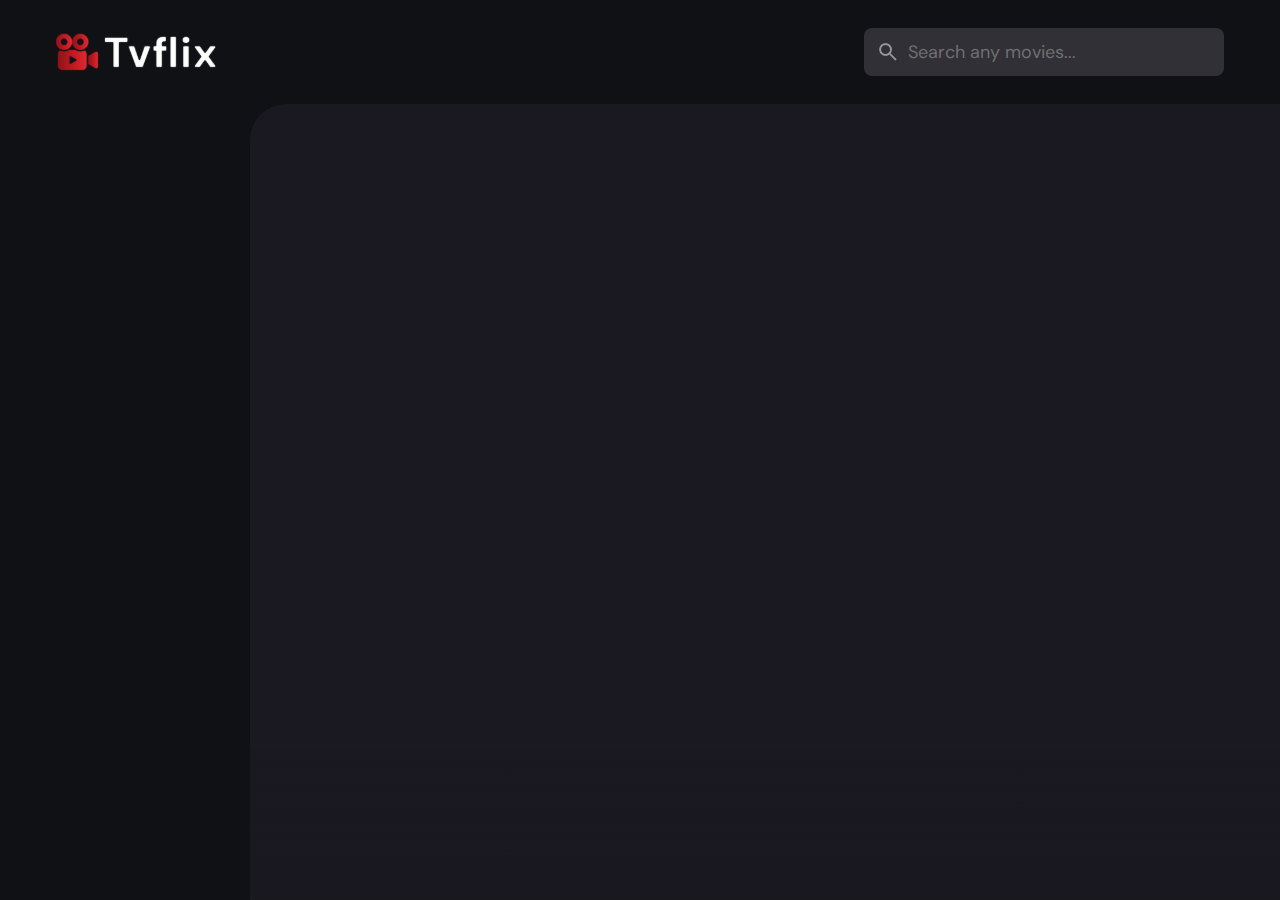
<file: index.html>
<!DOCTYPE html>
<html lang="en">
<head>
    <meta charset="UTF-8">
    <meta http-equiv="X-UA-Compatible" content="IE=edge">
    <meta name="viewport" content="width=device-width, initial-scale=1.0">
    <!-- 
        - primary meta tags
    -->
    <title>Tvflix</title>
    <meta name="title" content="Tvflix">
    <meta name="description" content="Tvflix is a popular move app made by simanto roy">

    <!-- 
        - favicon
    -->
    <link rel="shortcut icon" href="./favicon.svg" type="image/svg+xml">

    <!-- 
        - google font link
    -->
    <link rel="preconnect" href="https://fonts.googleapis.com">
    <link rel="preconnect" href="https://fonts.gstatic.com" crossorigin>
    <link href="https://fonts.googleapis.com/css2?family=DM+Sans:wght@400;700&display=swap" rel="stylesheet">

    <!--  
        - custom css link
    -->
    <link rel="stylesheet" href="./assets/css/style.css">

    <!--  
        - custom js link
    -->
    <script src="./assets/js/global.js" defer></script>
    <script src="./assets/js/index.js" type="module"></script>
</head>
<body>
    
    <!--  
        - #HEADER
    -->

    <header class="header">

        <a href="./index.html" class="logo">
            <img src="./assets/images/logo.svg" width="140" height="32" alt="Tvflix home">
        </a>

        <div class="search-box" search-box>
            <div class="search-wrapper" search-wrapper>
                <input type="text" name="search" aria-label="search movies" placeholder="Search any movies..." class="search-field" autocomplete="off" search-field>

                <img src="./assets/images/search.png" width="24" height="24" alt="search" class="leading-icon">
            </div>

            <button class="search-btn" search-toggler>
                <img src="./assets/images/close.png" width="24" height="24" alt="close search box">
            </button>

        </div>

        <button class="search-btn" search-toggler menu-close>
            <img src="./assets/images/search.png" width="24" height="24" alt="open search box">
        </button>

        <button class="menu-btn" menu-btn menu-toggler>
            <img src="./assets/images/menu.png" width="24" height="24" alt="open-menu" class="menu">
            <img src="./assets/images/menu-close.png" width="24" height="24" alt="close menu" class="close">
        </button>

    </header>



    <main>

        <!-- 
            - #SIDEBAR
        -->

        <nav class="sidebar" sidebar></nav>
        <div class="overlay" overlay menu-toggler></div>


        <article class="container" page-content></article>
    </main>

</body>
</html>
</file>
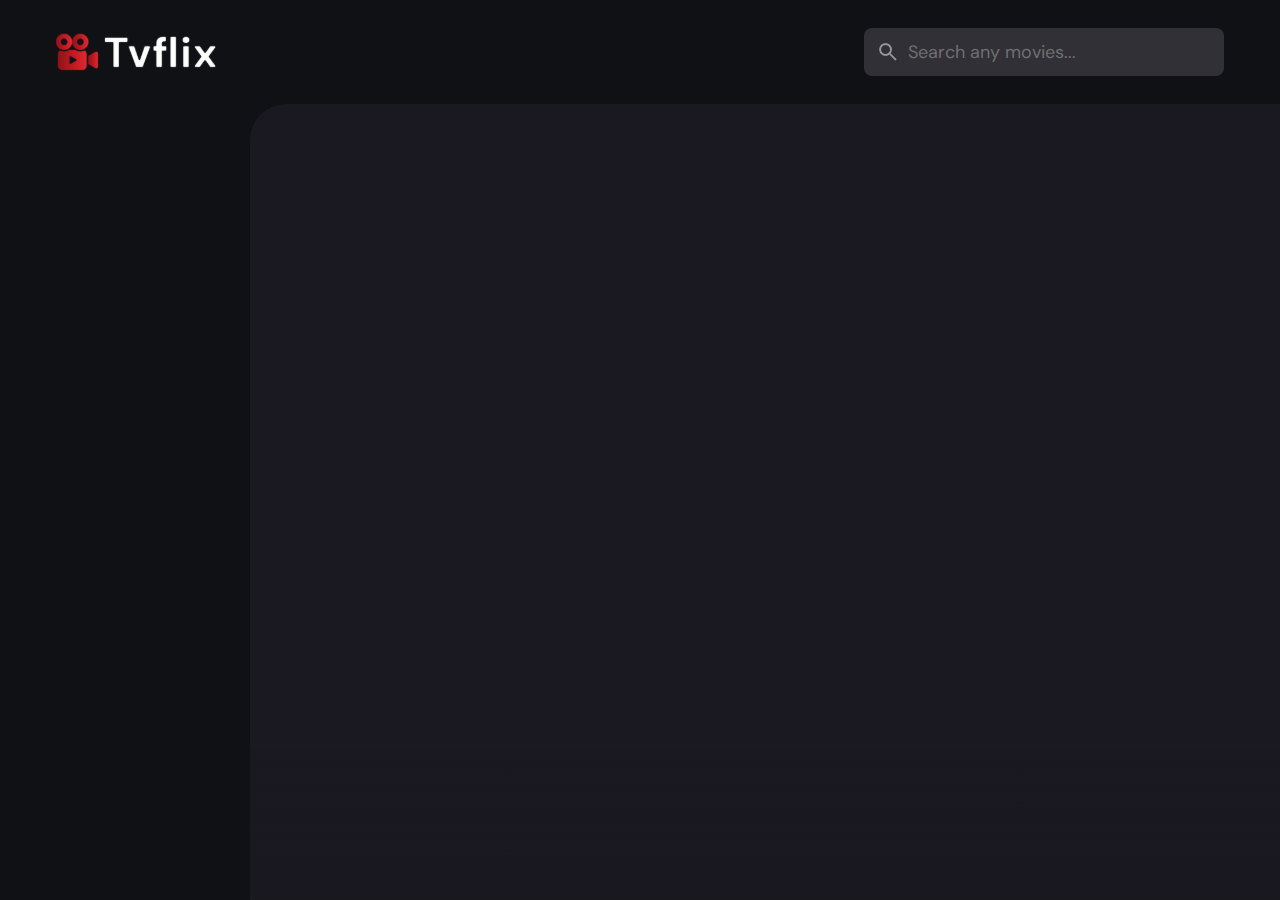
<file: detail.html>
<!DOCTYPE html>
<html lang="en">
<head>
    <meta charset="UTF-8">
    <meta http-equiv="X-UA-Compatible" content="IE=edge">
    <meta name="viewport" content="width=device-width, initial-scale=1.0">
    <!-- 
        - primary meta tags
    -->
    <title></title>
    <meta name="title" content="Tvflix">
    <meta name="description" content="Tvflix is a popular move app made by simanto roy">

    <!-- 
        - favicon
    -->
    <link rel="shortcut icon" href="./favicon.svg" type="image/svg+xml">

    <!-- 
        - google font link
    -->
    <link rel="preconnect" href="https://fonts.googleapis.com">
    <link rel="preconnect" href="https://fonts.gstatic.com" crossorigin>
    <link href="https://fonts.googleapis.com/css2?family=DM+Sans:wght@400;700&display=swap" rel="stylesheet">

    <!--  
        - custom css link
    -->
    <link rel="stylesheet" href="./assets/css/style.css">

    <!--  
        - custom js link
    -->
    <script src="./assets/js/global.js" defer></script>
    <script src="./assets/js/detail.js" type="module"></script>
</head>
<body>
    
    <!--  
        - #HEADER
    -->

    <header class="header">

        <a href="./index.html" class="logo">
            <img src="./assets/images/logo.svg" width="140" height="32" alt="Tvflix home">
        </a>

        <div class="search-box" search-box>
            <div class="search-wrapper" search-wrapper>
                <input type="text" name="search" aria-label="search movies" placeholder="Search any movies..." class="search-field" autocomplete="off" search-field>

                <img src="./assets/images/search.png" width="24" height="24" alt="search" class="leading-icon">
            </div>

            <button class="search-btn" search-toggler>
                <img src="./assets/images/close.png" width="24" height="24" alt="close search box">
            </button>

        </div>

        <button class="search-btn" search-toggler menu-close>
            <img src="./assets/images/search.png" width="24" height="24" alt="open search box">
        </button>

        <button class="menu-btn" menu-btn menu-toggler>
            <img src="./assets/images/menu.png" width="24" height="24" alt="open-menu" class="menu">
            <img src="./assets/images/menu-close.png" width="24" height="24" alt="close menu" class="close">
        </button>

    </header>



    <main>


        <!-- 
            - #SIDEBAR
        -->

        <nav class="sidebar" sidebar></nav>
        <div class="overlay" overlay menu-toggler></div>


        <article class="container" page-content></article>

    </main>

</body>
</html>
</file>
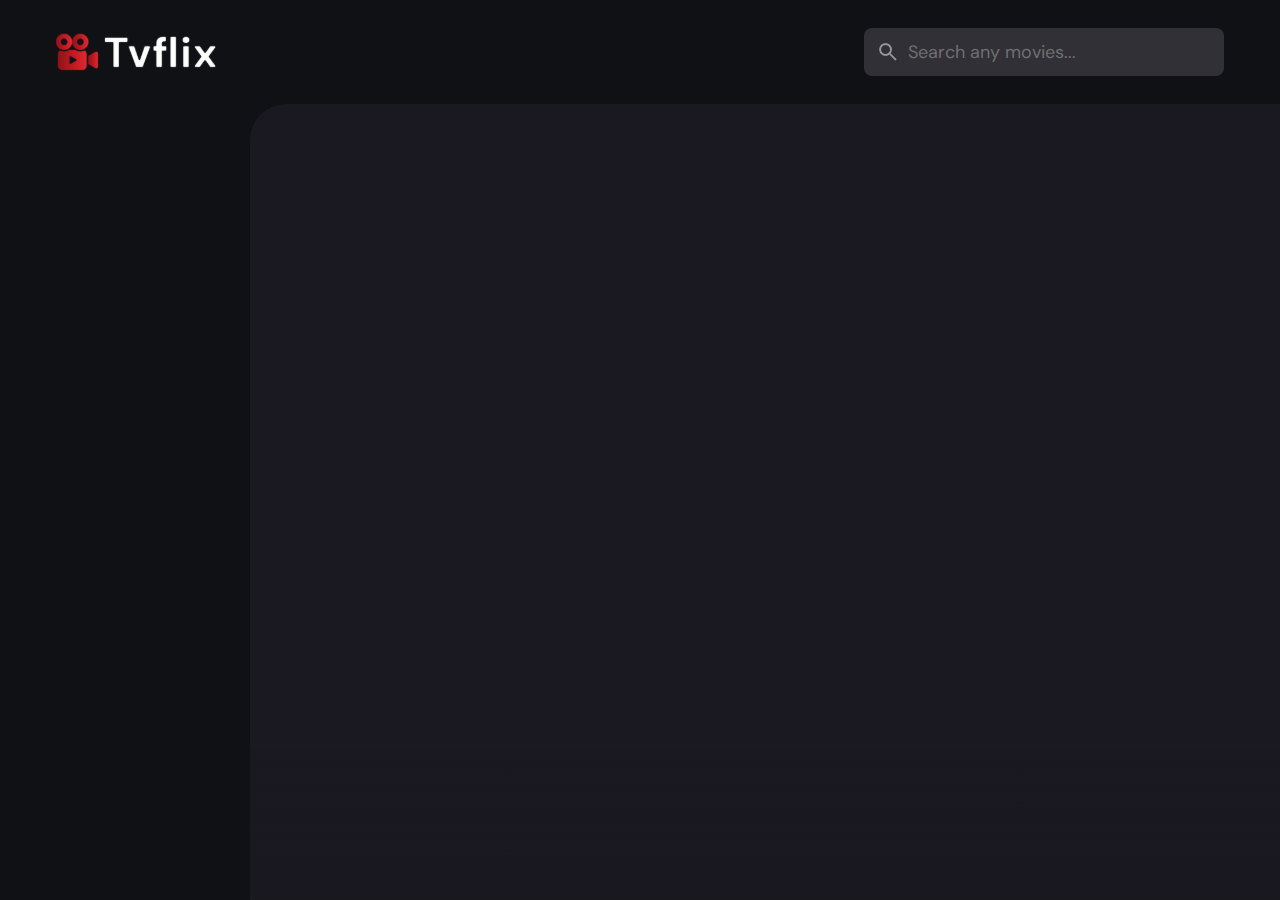
<file: movie-list.html>
<!DOCTYPE html>
<html lang="en">
<head>
    <meta charset="UTF-8">
    <meta http-equiv="X-UA-Compatible" content="IE=edge">
    <meta name="viewport" content="width=device-width, initial-scale=1.0">
    <!-- 
        - primary meta tags
    -->
    <title></title>
    <meta name="title" content="Tvflix">
    <meta name="description" content="Tvflix is a popular move app made by simanto roy">

    <!-- 
        - favicon
    -->
    <link rel="shortcut icon" href="./favicon.svg" type="image/svg+xml">

    <!-- 
        - google font link
    -->
    <link rel="preconnect" href="https://fonts.googleapis.com">
    <link rel="preconnect" href="https://fonts.gstatic.com" crossorigin>
    <link href="https://fonts.googleapis.com/css2?family=DM+Sans:wght@400;700&display=swap" rel="stylesheet">

    <!--  
        - custom css link
    -->
    <link rel="stylesheet" href="./assets/css/style.css">

    <!--  
        - custom js link
    -->
    <script src="./assets/js/global.js" defer></script>
    <script src="./assets/js/movie-list.js" type="module"></script>
</head>
<body>
    
    <!--  
        - #HEADER
    -->

    <header class="header">

        <a href="./index.html" class="logo">
            <img src="./assets/images/logo.svg" width="140" height="32" alt="Tvflix home">
        </a>

        <div class="search-box" search-box>
            <div class="search-wrapper" search-wrapper>
                <input type="text" name="search" aria-label="search movies" placeholder="Search any movies..." class="search-field" autocomplete="off" search-field>

                <img src="./assets/images/search.png" width="24" height="24" alt="search" class="leading-icon">
            </div>

            <button class="search-btn" search-toggler>
                <img src="./assets/images/close.png" width="24" height="24" alt="close search box">
            </button>

        </div>

        <button class="search-btn" search-toggler menu-close>
            <img src="./assets/images/search.png" width="24" height="24" alt="open search box">
        </button>

        <button class="menu-btn" menu-btn menu-toggler>
            <img src="./assets/images/menu.png" width="24" height="24" alt="open-menu" class="menu">
            <img src="./assets/images/menu-close.png" width="24" height="24" alt="close menu" class="close">
        </button>

    </header>



    <main>

        <!-- 
            - #SIDEBAR
        -->

        <nav class="sidebar" sidebar></nav>
        <div class="overlay" overlay menu-toggler></div>


        <article class="container" page-content></article>

    </main>

</body>
</html>
</file>
<file: assets/css/style.css>
/*-----------------------------------*\
  #style.css
\*-----------------------------------*/

/**
 * copyright 2023 simanto roy
 */





/*-----------------------------------*\
  #CUSTOM PROPERTY
\*-----------------------------------*/

:root {

	/**
	* COLORS
	*/

	--background: hsla(220, 17%, 7%, 1);
	--banner-background: hsla(250, 6%, 20%, 1);
	--white-alpha-20: hsla(0, 0%, 100%, 0.2);
	--on-background: hsla(220, 100%, 95%, 1);
	--on-surface: hsla(250, 100%, 95%, 1);
	--on-surface-variant: hsla(250, 1%, 44%, 1);
	--primary: hsla(349, 100%, 43%, 1);
	--primary-variant: hsla(349, 69%, 51%, 1);
	--rating-color: hsla(44, 100%, 49%, 1);
	--surface: hsla(250, 13%, 11%, 1);
	--text-color: hsla(250, 2%, 59%, 1);
	--white: hsla(0, 0%, 100%, 1);

	/* gradient colors */
	--banner-overlay: 90deg, hsl(220, 17%, 7%) 0%, hsla(220, 17%, 7%, 0.5) 100%;
	--bottom-overlay: 180deg, hsla(250, 13%, 11%, 0), hsla(250, 13%, 11%, 1);

	/**
	* TYPOGRAPHY
	*/

	/* font family */
	--ff-dm-sans: 'DM Sans', sans-serif;

	/* font sizes */
	--fs-heading: 4rem;
	--fs-title-lg: 2.6rem;
	--fs-title: 2rem;
	--fs-body: 1.8rem;
	--fs-button: 1.5rem;
	--fs-label: 1.4rem;

	/* font weight */
	--weight-bold: 700;

	/**
	* SHADOW
	*/
	--shadow-1: 0 1px 4px hsla(0, 0%, 0%, 0.75);
	--shadow-2: 0 2px 4px hsla(350, 100%, 43%, 0.3);

	/**
	* BORDER RADIUS
	*/
	--radius-4: 4px;
	--radius-8: 8px;
	--radius-16: 16px;
	--radius-24: 24px;
	--radius-36: 36px;

	/**
	* TRANSITION
	*/
	--transition-short: 250ms ease;
	--transition-long: 500ms ease;
}





/*-----------------------------------*\
  #RESET
\*-----------------------------------*/

*,
*::after,
*::before {
	margin: 0;
	padding: 0;
	box-sizing: border-box;
}

li {
	list-style: none;
}

a,
img,
span,
iframe,
button {
	display: block;
}

a {
	color: inherit;
	text-decoration: none;
}

img {
	height: auto;
}

input,
button {
	background: none;
	border: none;
	font: inherit;
	color: inherit;
}

input {
	width: 100%;
}

button {
	text-align: left;
	cursor: pointer;
}

html {
	font-family: var(--ff-dm-sans);
	font-size: 10px;
	scroll-behavior: smooth;
}

body {
	background-color: var(--background);
	color: var(--on-background);
	font-size: var(--fs-body);
	line-height: 1.5;
}

:focus-visible {
	outline-color: var(--primary-variant);
}

::-webkit-scrollbar {
	width: 8px;
	height: 8px;
}

::-webkit-scrollbar-thumb {
	background-color: var(--banner-background);
	border-radius: var(--radius-8);
}

/*-----------------------------------*\
  #REUSED STYLE
\*-----------------------------------*/

.search-wrapper::before,
.load-more::before {
	content: "";
	width: 20px;
	height: 20px;
	border: 3px solid var(--white);
	border-radius: var(--radius-24);
	border-inline-end-color: transparent;
	animation: loading 500ms linear infinite;
	display: none;
}

.search-wrapper::before {
	position: absolute;
	top: 14px;
	right: 12px;
}

.search-wrapper.searching::before {
	display: block;
}

.load-more {
	background-color: var(--primary-variant);
	margin-inline: auto;
	margin-block: 36px 60px;
}

.load-more:is(:hover, :focus-visible){
	--primary-variant: hsla(350, 67%, 39%, 1);
}

.load-more.loading::before {
	display: block;
}

@keyframes loading {
	0% {
		transform: rotate(0);
	}
	100% {
		transform: rotate(1turn);
	}
}

.heading,
.title-large,
.title {
	font-weight: var(--weight-bold);
	letter-spacing: 0.5px;
}

.title {
	font-size: var(--fs-title);
}

.heading {
	color: var(--white);
	font-size: var(--fs-heading);
	line-height: 1.2;
}

.title-large {
	font-size: var(--fs-title-lg);
}

.img-cover {
	width: 100%;
	height: 100%;
	object-fit: cover;
}

.meta-list {
	display: flex;
	flex-wrap: wrap;
	justify-content: flex-start;
	align-items: center;
	gap: 12px;
}

.meta-item {
	display: flex;
	align-items: center;
	gap: 4px;
}

.btn {
	color: var(--white);
	font-size: var(--fs-button);
	font-weight: var(--weight-bold);
	max-width: max-content;
	display: flex;
	align-items: center;
	gap: 12px;
	padding-block: 12px;
	padding-inline: 20px 24px;
	border-radius: var(--radius-8);
	transition: var(--transition-short);
}

.card-badge {
	background-color: var(--banner-background);
	color: var(--white);
	font-size: var(--fs-label);
	font-weight: var(--weight-bold);
	padding-inline: 6px;
	border-radius: var(--radius-4);
}

.poster-box {
	background-image: url('../images/poster-bg-icon.png');
	aspect-ratio: 2 / 3;
}

.poster-box,
.video-card {
	background-repeat: no-repeat;
	background-size: 50px;
	background-position: center;
	background-color: var(--banner-background);
	border-radius: var(--radius-16);
	overflow: hidden;
}

.title-wrapper {
	margin-block-end: 24px;
}

.slider-list {
	margin-inline: -20px;
	overflow-x: overlay;
	padding-block-end: 16px;
	margin-block-end: -16px;
}

.slider-list::-webkit-scrollbar-thumb {
	background-color: transparent;
}

.slider-list:is(:hover, :focus-within)::-webkit-scrollbar-thumb {
	background-color: var(--banner-background);
}

.slider-list::-webkit-scrollbar-button {
	width: 20px;
}

.slider-list .slider-inner {
	position: relative;
	display: flex;
	gap: 16px;
}

.slider-list .slider-inner::before,
.slider-list .slider-inner::after {
	content: "";
	min-width: 4px;
}

.separator {
	width: 4px;
	height: 4px;
	background-color: var(--white-alpha-20);
	border-radius: var(--radius-8);
}

.video-card {
	background-image: url('../images/video-bg-icon.png');
	aspect-ratio: 16 / 9;
	flex-shrink: 0;
	max-width: 500px;
	width: calc(100% - 40px);
}

.container::after,
.search-modal::after {
	content: "";
	position: fixed;
	bottom: 0;
	left: 0;
	width: 100%;
	height: 150px;
	background-image: linear-gradient(var(--bottom-overlay));
	z-index: 1;
	pointer-events: none;
}

/*-----------------------------------*\
  #HEADER
\*-----------------------------------*/

.header {
	position: relative;
	padding-block: 24px;
	padding-inline: 16px;
	display: flex;
	justify-content: space-between;
	align-items: center;
	gap: 8px;
}

.header .logo {
	margin-inline-end: auto;
}

.search-btn,
.menu-btn {
	padding: 12px;
}

.search-btn {
	background-color: var(--banner-background);
	border-radius: var(--radius-8);
}

.search-btn img {
	opacity: 0.5;
	transition: var(--transition-short);
}

.search-btn:is(:hover, :focus-visible) img {
	opacity: 1;
}

.menu-btn.active .menu,
.menu-btn .close {
	display: none;
}

.menu-btn .menu,
.menu-btn.active .close {
	display: block;
}

.search-box {
	position: absolute;
	top: 0;
	left: 0;
	width: 100%;
	height: 100%;
	background-color: var(--background);
	padding: 24px 16px;
	display: none;
	align-items: center;
	gap: 8px;
	z-index: 1;
}

.search-box.active {
	display: flex;
}

.search-wrapper {
	position: relative;
	flex-grow: 1;
}

.search-field {
	background-color: var(--banner-background);
	height: 48px;
	line-height: 48px;
	padding-inline: 44px 16px;
	outline: none;
	border-radius: var(--radius-8);
	transition: var(--transition-short);
}

.search-field::placeholder {
	color: var(--on-surface-variant);
}

.search-field:hover {
	box-shadow: 0 0 0 2px var(--on-surface-variant);
}

.search-field:focus {
	box-shadow: 0 0 0 2px var(--on-surface);
	padding-inline-start: 16px; 
}

.search-wrapper .leading-icon {
	position: absolute;
	top: 50%;
	transform: translateY(-50%);
	left: 12px;
	opacity: 0.5;
	transition: var(--transition-short);
}

.search-wrapper:focus-within .leading-icon {
	opacity: 0;
}

/*-----------------------------------*\
  #SIDEBAR
\*-----------------------------------*/

.sidebar {
	position: absolute;
	background-color: var(--background);
	top: 96px;
	bottom: 0;
	left: -340px;
	max-width: 340px;
	width: 100%;
	border-block-start: 1px solid var(--banner-background);
	overflow-y: overlay;
	z-index: 4;
	visibility: hidden;
	transition: var(--transition-long);
}

.sidebar.active {
	transform: translateX(340px);
	visibility: visible;
}

.sidebar-inner {
	display: grid;
	gap: 20px;
	padding-block: 36px;
}

.sidebar::-webkit-scrollbar-thumb {
	background-color: transparent;
}

.sidebar:is(:hover, :focus-within)::-webkit-scrollbar-thumb {
	background-color: var(--banner-background);
}

.sidebar::-webkit-scrollbar-button {
	height: 16px;
}

.sidebar-list,
.sidebar-footer {
	padding-inline: 36px;
}

.sidebar-link {
	color: var(--on-surface-variant);
	transition: var(--transition-short);
}

.sidebar-link:is(:hover, :focus-visible) {
	color: var(--on-background);
}

.sidebar-list {
	display: grid;
	gap: 8px;
}

.sidebar-list .title {
	margin-block-end: 8px;
}

.sidebar-footer {
	border-block-start: 1px solid var(--banner-background);
	padding-block-start: 28px;
	margin-block-start: 16px;
}

.copyright {
	color: var(--on-surface-variant);
	margin-block-end: 20px;
}

.copyright a {
	display: inline-block;
}

.overlay {
	position: fixed;
	top: 96px;
	left: 0;
	bottom: 0;
	width: 100%;
	background: var(--background);
	opacity: 0;
	pointer-events: none;
	transition: var(--transition-short);
	z-index: 3;
}

.overlay.active {
	opacity: 0.5;
	pointer-events: all;
}

/*-----------------------------------*\
  #HOME PAGE
\*-----------------------------------*/

.container {
	position: relative;
	background-color: var(--surface);
	color: var(--on-surface);
	padding: 24px 20px 48px;
	height: calc(100vh - 96px);
	overflow-y: overlay;
	z-index: 1;
}

/**
* BANNER
*/

.banner {
	position: relative;
	height: 700px;
	border-radius: var(--radius-24);
	overflow: hidden;
}

.banner-slider .slider-item {
	position: absolute;
	top: 0;
	left: 120%;
	width: 100%;
	height: 100%;
	background-color: var(--banner-background);
	opacity: 0;
	visibility: hidden;
	transition: opacity var(--transition-long);
}

.banner-slider .slider-item::before {
	content: "";
	position: absolute;
	inset: 0;
	background-image: linear-gradient(var(--banner-overlay));
}

.banner-slider .active {
	left: 0;
	opacity: 1;
	visibility: visible;
}

.banner-content {
	position: absolute;
	left: 24px;
	right: 24px;
	bottom: 206px;
	z-index: 1;
	color: var(--text-color);
}

.banner :is(.heading, .banner-text){
	display: -webkit-box;
	-webkit-box-orient: vertical;
	overflow: hidden;
}

.banner .heading {
	-webkit-line-clamp: 3;
	margin-block-end: 16px;
}

.banner .genre {
	margin-block: 12px;
}

.banner-text {
	-webkit-line-clamp: 2;
	margin-block-end: 24px;
}

.banner .btn {
	background-color: var(--primary);
}

.banner .btn:is(:hover, :focus-visible) {
	box-shadow: var(--shadow-2);
}

.slider-control {
	position: absolute;
	bottom: 20px;
	left: 20px;
	right: 0;
	border-radius: var(--radius-16) 0 0 var(--radius-16);
	user-select: none;
	padding: 4px 0 4px 4px;
	overflow-x: auto;
}

.slider-control::-webkit-scrollbar {
	display: none;
}

.control-inner {
	display: flex;
	gap: 12px;
}

.control-inner::after {
	content: "";
	min-width: 12px;
}

.slider-control .slider-item {
	width: 100px;
	border-radius: var(--radius-8);
	flex-shrink: 0;
	filter: brightness(0.4);
	/* cursor: pointer; */
}

.slider-control .active {
	filter: brightness(1);
	box-shadow: var(--shadow-1);
}



/**
* MOVIE LIST
*/

.movie-list {
	padding-block-start: 32px;
}

.movie-card {
	position: relative;
	min-width: 200px;
}

.movie-card .card-banner {
	width: 200px;
}

.movie-card .title {
	width: 100%;
	white-space: nowrap;
	text-overflow: ellipsis;
	overflow: hidden;
	margin-block: 8px 4px;
}

.movie-card .meta-list {
	justify-content: space-between;
}

.movie-card .card-btn {
	position: absolute;
	inset: 0;
}

/*-----------------------------------*\
  #DETAIL PAGE
\*-----------------------------------*/

.backdrop-image {
	position: absolute;
	top: 0;
	left: 0;
	width: 100%;
	height: 600px;
	background-repeat: no-repeat;
	background-size: cover;
	background-position: center;
	z-index: -1;
}

.backdrop-image::after {
	content: "";
	position: absolute;
	inset: 0;
	background-image: linear-gradient(0deg, hsla(250, 13%, 11%, 1), hsla(250, 13%, 11%, 0.9));
}

.movie-detail .movie-poster {
	max-width: 300px;
	width: 100%;
}

.movie-detail .heading {
	margin-block: 24px 12px;
}

.movie-detail :is(.meta-list, .genre) {
	color: var(--text-color);
}

.movie-detail .genre {
	margin-block: 12px 16px;
}

.detail-list {
	margin-block: 24px 32px;
}

.movie-detail .list-item {
	display: flex;
	align-items: flex-start;
	gap: 8px;
	margin-block-end: 12px;
}

.movie-detail .list-name {
	color: var(--text-color);
	min-width: 112px;
}



/*-----------------------------------*\
  #MOVIE LIST PAGE
\*-----------------------------------*/

.genre-list .title-wrapper {
	margin-block-end: 56px;
}

.grid-list {
	display: grid;
	grid-template-columns: repeat(auto-fill, minmax(200px, 1fr));
	column-gap: 16px;
	row-gap: 20px;
}

:is(.genre-list, .search-modal) :is(.movie-card, .card-banner) {
	width: 100%;
}



/*-----------------------------------*\
  #SEARCH MODAL
\*-----------------------------------*/

.search-modal {
	position: fixed;
	top: 96px;
	left: 0;
	bottom: 0;
	width: 100%;
	background-color: var(--surface);
	padding: 50px 24px;
	overflow-y: overlay;
	z-index: 4;
	display: none;
}

.search-modal.active {
	display: block;
}

.search-modal .label {
	color: var(--primary-variant);
	font-weight: var(--weight-bold);
	margin-block-end: 8px;
}



/*-----------------------------------*\
  #MEDIA QUERIES
\*-----------------------------------*/

/**
* responsive for larger then 575px screen
*/

@media (min-width: 575px) {

	/**
	* HOME PAGE
	*/

	.banner-content {
		right: auto;
		max-width: 500px;
	}

	.slider-control {
		left: calc(100% - 400px);
	}

	/**
	* DETAIL PAGE
	*/

	.detail-content {
		max-width: 750px;
	}
}


/**
* responsive for larger then 768px screen
*/

@media (min-width: 768px) {

	/**
	* CUSTOM PROPERTY
	*/

	:root {
		/* gradient color */
		--banner-overlay: 90deg, hsl(220, 17%, 7%) 0%, hsla(220, 17%,7%, 0) 100%;

		/* font size */
		--fs-heading: 5.4rem;
	}

	/**
	* HOME PAGE
	*/

	.container {
		padding-inline: 24px;
	}

	.slider-list {
		margin-inline: -24px;
	}

	.search-btn {
		display: none;
	}

	.search-box {
		all: unset;
		display: block;
		width: 360px;
	}

	.banner {
		height: 500px;
	}

	.banner-content {
		bottom: 50%;
		transform: translateY(50%);
		left: 50px;
	}


	/**
	* DETAIL PAGE
	*/

	.movie-detail {
		display: flex;
		align-items: flex-start;
		gap: 40px;
	}

	.movie-detail .detail-box {
		flex-grow: 1;
	}

	.movie-detail .movie-poster {
		flex-shrink: 0;
		position: sticky;
		top: 0;
	}

	.movie-detail .slider-list {
		margin-inline-start: 0;
		border-radius: var(--radius-16) 0 0 var(--radius-16);
	}

	.movie-detail .slider-inner::before {
		display: none;
	}
}



/**
* responsive for larger then 1200px screen
*/

@media (min-width: 1200px) {

	/**
	* HOME PAGE
	*/

	.header {
		padding: 28px 56px;
	}

	.logo img {
		width: 160px;
	}

	.menu-btn,
	.overlay {
		display: none;
	}

	main {
		display: grid;
		grid-template-columns: 250px 1fr;
	}

	.sidebar {
		position: static;
		visibility: visible;
		border-block-start: 0;
		height: calc(100vh - 104px);
	}

	.sidebar.active {
		transform: none;
	}

	.sidebar-list,
	.sidebar-footer {
		padding-inline: 56px;
	}

	.container {
		height: calc(100vh - 104px);
		border-top-left-radius: var(--radius-36);
	}

	.banner-content {
		left: 100px;
	}

	.search-modal {
		top: 104px;
		padding: 60px;
	}

	/**
	* DETAIL PAGE
	*/

	.backdrop-image {
		border-top-left-radius: var(--radius-36);
	}
}
</file>
